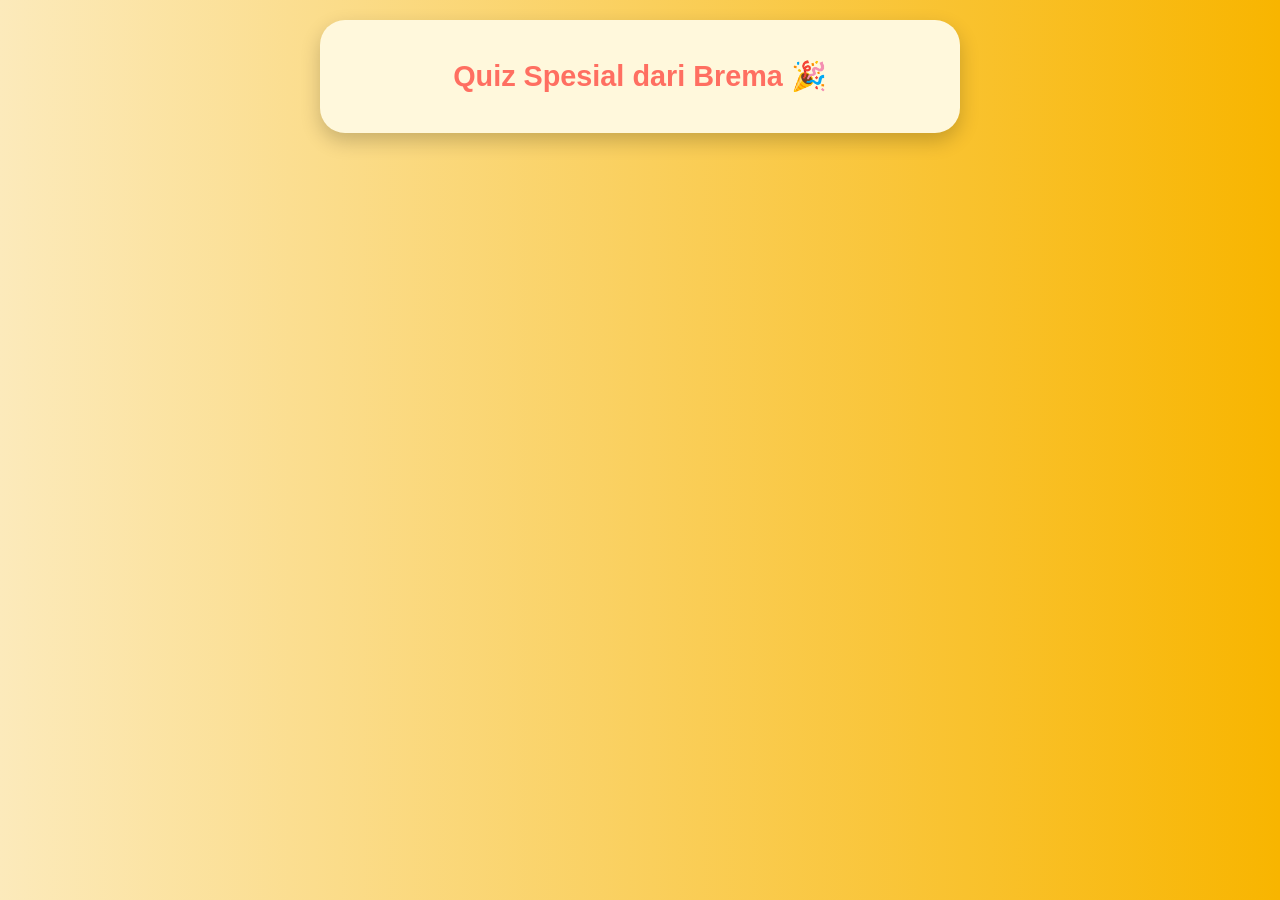
<file: ulang_tahun_amalia_mobile/index.html>
<!DOCTYPE html>
<html lang="id">
<head>
  <meta name="viewport" content="width=device-width, initial-scale=1.0">
  <meta charset="UTF-8" />
  <meta name="viewport" content="width=device-width, initial-scale=1.0" />
  <title>Selamat Ulang Tahun Amalia!</title>
  <link rel="stylesheet" href="style.css" />
</head>
<body>
  <div class="container">
    <h1>Quiz Spesial dari Brema 🎉</h1>
    <div id="quiz-box"></div>
    <div id="birthday-message" class="hidden"></div>
  </div>
  <script src="script.js"></script>
</body>
</html>
</file>
<file: ulang_tahun_amalia_mobile/style.css>
body {
  font-family: 'Comic Sans MS', cursive, sans-serif;
  background: linear-gradient(to right, #fceabb, #f8b500);
  color: #333;
  margin: 0;
  padding: 0;
  display: flex;
  justify-content: center;
  align-items: start;
  min-height: 100vh;
  overflow-x: hidden;
}

.container {
  background: #fff8dc;
  padding: 20px;
  margin: 20px;
  border-radius: 25px;
  box-shadow: 0 8px 20px rgba(0, 0, 0, 0.2);
  width: 100%;
  max-width: 600px;
  text-align: center;
  animation: fadeIn 1s ease-in-out;
}

h1 {
  font-size: 1.8em;
  color: #ff6f61;
}

h2 {
  font-size: 1.3em;
  margin-bottom: 20px;
  color: #ff8c00;
}

button {
  display: block;
  width: 100%;
  margin: 10px 0;
  padding: 14px;
  font-size: 1em;
  border: none;
  border-radius: 12px;
  background-color: #ffd700;
  cursor: pointer;
  transition: background-color 0.3s ease;
}

button:hover {
  background-color: #ffa500;
  color: white;
}

pre {
  text-align: left;
  white-space: pre-wrap;
  background: #fff;
  padding: 15px;
  border-radius: 15px;
  color: #444;
  font-size: 0.95em;
  line-height: 1.4em;
  overflow-y: auto;
}

.hidden {
  display: none;
}

@keyframes fadeIn {
  from { opacity: 0; transform: scale(0.95); }
  to { opacity: 1; transform: scale(1); }
}
</file>
